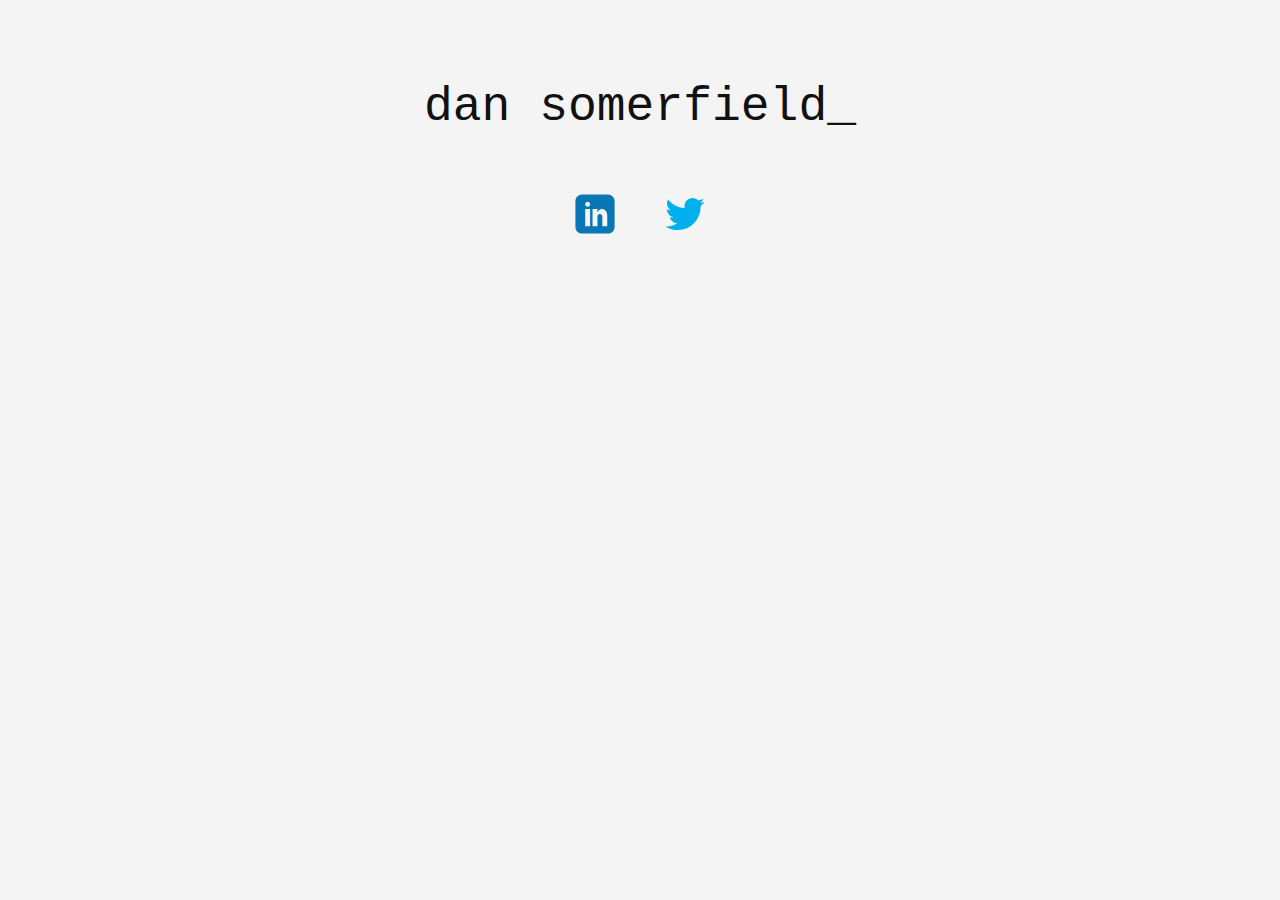
<file: index.html>
﻿<!DOCTYPE html>
<html>

<head>
<meta name="viewport" content="width=device-width, initial-scale=1">
<meta content="text/html; charset=utf-8" http-equiv="Content-Type">
<meta name="description" content="Dan Somerfield, front-end engineer and full-stack developer" />

<title>Dan Somerfield | Front-end engineer and full-stack developer</title>
<link rel="stylesheet" href="style/main.css">

<script>
  (function(i,s,o,g,r,a,m){i['GoogleAnalyticsObject']=r;i[r]=i[r]||function(){
  (i[r].q=i[r].q||[]).push(arguments)},i[r].l=1*new Date();a=s.createElement(o),
  m=s.getElementsByTagName(o)[0];a.async=1;a.src=g;m.parentNode.insertBefore(a,m)
  })(window,document,'script','//www.google-analytics.com/analytics.js','ga');

  ga('create', 'UA-50504815-1', 'webrelativity.co.uk');
  ga('send', 'pageview');

</script>
</head>

<body>
<h1>dan somerfield<span id="cursor">_</span></h1>
<div id="main">
	<div id="icons">
		<a href="http://uk.linkedin.com/in/dansomerfield/" target="_blank" title="LinkedIn" class="linkLi"><svg id="linkedin" class="icon" version="1.1" xmlns="http://www.w3.org/2000/svg" xmlns:xlink="http://www.w3.org/1999/xlink" viewBox="0 0 100 100">
			<path class="shape shapeLi" transform="translate(25,25) scale(0.5)" d="M82.539,1H17.461C8.408,1,1,8.408,1,17.461v65.078C1,91.592,8.408,99,17.461,99h65.078C91.592,99,99,91.592,99,82.539 V17.461C99,8.408,91.592,1,82.539,1z M37.75,80.625H25.5V37.75h12.25V80.625z M31.625,31.625c-3.383,0-6.125-2.742-6.125-6.125 s2.742-6.125,6.125-6.125s6.125,2.742,6.125,6.125S35.008,31.625,31.625,31.625z M80.625,80.625h-12.25v-24.5 c0-3.383-2.742-6.125-6.125-6.125s-6.125,2.742-6.125,6.125v24.5h-12.25V37.75h12.25v7.606c2.526-3.47,6.389-7.606,10.719-7.606 c7.612,0,13.782,6.856,13.782,15.312L80.625,80.625L80.625,80.625z"></path>
		</svg></a>			
		<a href="http://twitter.com/dansomerfield" target="_blank" title="Twitter" class="linkTw"><svg id="twitter" class="icon" version="1.1" xmlns="http://www.w3.org/2000/svg" xmlns:xlink="http://www.w3.org/1999/xlink" viewBox="0 0 100 100" >
			<path class="shape shapeTw" transform="translate(25,25) scale(0.5)" d="M99.001,19.428c-3.606,1.608-7.48,2.695-11.547,3.184c4.15-2.503,7.338-6.466,8.841-11.189 c-3.885,2.318-8.187,4-12.768,4.908c-3.667-3.931-8.893-6.387-14.676-6.387c-11.104,0-20.107,9.054-20.107,20.223 c0,1.585,0.177,3.128,0.52,4.609c-16.71-0.845-31.525-8.895-41.442-21.131C6.092,16.633,5.1,20.107,5.1,23.813 c0,7.017,3.55,13.208,8.945,16.834c-3.296-0.104-6.397-1.014-9.106-2.529c-0.002,0.085-0.002,0.17-0.002,0.255 c0,9.799,6.931,17.972,16.129,19.831c-1.688,0.463-3.463,0.71-5.297,0.71c-1.296,0-2.555-0.127-3.783-0.363 c2.559,8.034,9.984,13.882,18.782,14.045c-6.881,5.424-15.551,8.657-24.971,8.657c-1.623,0-3.223-0.096-4.796-0.282 c8.898,5.738,19.467,9.087,30.82,9.087c36.982,0,57.206-30.817,57.206-57.543c0-0.877-0.02-1.748-0.059-2.617 C92.896,27.045,96.305,23.482,99.001,19.428z"></path>
		</svg></a>
	</div>
</div>
</body>

</html>
</file>
<file: style/main.css>
﻿body { 
	margin: 0;
	background-color:#f4f4f4;
	font-family:"Courier New", Courier, monospace;
	font-size:100%; 
	color:#111111;
}

h1 {
	font-size:300%;
	text-align:center;
	margin:80px 0 0 0;
	padding:0;
	font-weight:normal;	
}
@media only screen and (max-width: 640px) {
	h1 {
		font-size:250%;
	}
}


p {
	padding:0;
	margin: 40px 0 40px 0;
}
#main {
	width:90%;
	max-width:590px;
	margin: auto;
	margin-top:40px;
	text-align:center;
	font-size: 110%;
}

#icons a {
	text-decoration: none;	
}


.icon {
	width:80px;
	height:80px;
}
.shape{
	opacity: 1;
	fill: rgb(0, 176, 237);
}
.shapeLi{ fill: rgb(9, 119, 181); }

#icons a:hover .shape {
	fill: rgb(17, 17, 17); 	
}

#cursor {
	-webkit-animation: blinking 1.5s linear 0s infinite;
  	-moz-animation: blinking 1.5s linear 0s infinite;
  	-ms-animation: blinking 1.5s linear 0s infinite;
  	-o-animation: blinking 1.5s linear 0s infinite;	
}

@-webkit-keyframes blinking {
  0%   { color: #111111}
  47%  { color: #333333}
  50%  { color: #f4f4f4}
  97%  { color: #f4f4f4}
  100% { color: #333333}
}
 
@-moz-keyframes blinking {
  0%   { color: #111111}
  47%  { color: #333333}
  50%  { color: #f4f4f4}
  97%  { color: #f4f4f4}
  100% { color: #333333}
}
 
@-ms-keyframes blinking {
  0%   { color: #111111}
  47%  { color: #333333}
  50%  { color: #f4f4f4}
  97%  { color: #f4f4f4}
  100% { color: #333333}
}
 
@-o-keyframes blinking {
  0%   { color: #111111}
  47%  { color: #333333}
  50%  { color: #f4f4f4}
  97%  { color: #f4f4f4}
  100% { color: #333333}
}
</file>
